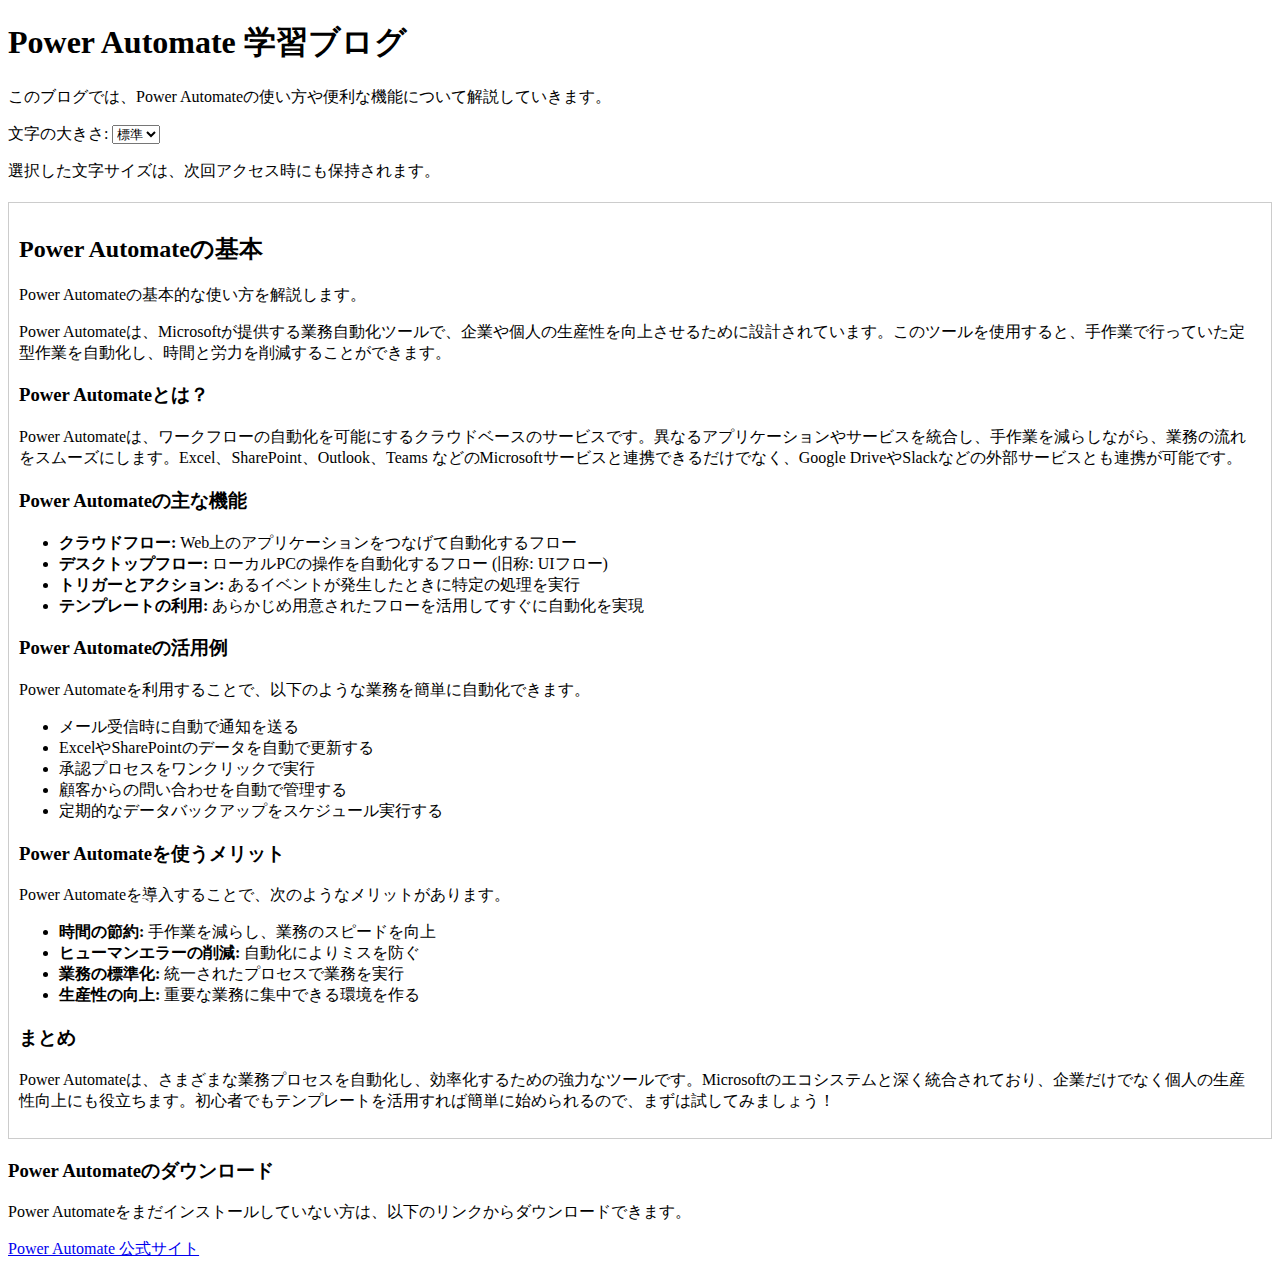
<file: index.html>
<!DOCTYPE html>
<html lang="ja">
<head>
    <meta charset="UTF-8">
    <meta name="viewport" content="width=device-width, initial-scale=1.0">
    <title>Power Automate ブログ</title>
    <style>
        body {
            font-size: 16px;
        }
        .article {
            border: 1px solid #ccc;
            padding: 10px;
            margin-bottom: 10px;
        }
        .settings {
            margin-bottom: 20px;
        }
    </style>
</head>
<body>
    <h1>Power Automate 学習ブログ</h1>
    <p>このブログでは、Power Automateの使い方や便利な機能について解説していきます。</p>

    <div class="settings">
        <label for="fontSize">文字の大きさ: </label>
        <select id="fontSize">
            <option value="14px">小</option>
            <option value="16px" selected>標準</option>
            <option value="20px">大</option>
        </select>
        <p>選択した文字サイズは、次回アクセス時にも保持されます。</p>
    </div>

    <div id="articles">
        <div class="article" data-category="基本操作">
            <h2>Power Automateの基本</h2>
            <p>Power Automateの基本的な使い方を解説します。</p>
            <p>Power Automateは、Microsoftが提供する業務自動化ツールで、企業や個人の生産性を向上させるために設計されています。このツールを使用すると、手作業で行っていた定型作業を自動化し、時間と労力を削減することができます。</p>
            
            <h3>Power Automateとは？</h3>
            <p>Power Automateは、ワークフローの自動化を可能にするクラウドベースのサービスです。異なるアプリケーションやサービスを統合し、手作業を減らしながら、業務の流れをスムーズにします。Excel、SharePoint、Outlook、Teams などのMicrosoftサービスと連携できるだけでなく、Google DriveやSlackなどの外部サービスとも連携が可能です。</p>
            
            <h3>Power Automateの主な機能</h3>
            <ul>
                <li><strong>クラウドフロー:</strong> Web上のアプリケーションをつなげて自動化するフロー</li>
                <li><strong>デスクトップフロー:</strong> ローカルPCの操作を自動化するフロー (旧称: UIフロー)</li>
                <li><strong>トリガーとアクション:</strong> あるイベントが発生したときに特定の処理を実行</li>
                <li><strong>テンプレートの利用:</strong> あらかじめ用意されたフローを活用してすぐに自動化を実現</li>
            </ul>
            
            <h3>Power Automateの活用例</h3>
            <p>Power Automateを利用することで、以下のような業務を簡単に自動化できます。</p>
            <ul>
                <li>メール受信時に自動で通知を送る</li>
                <li>ExcelやSharePointのデータを自動で更新する</li>
                <li>承認プロセスをワンクリックで実行</li>
                <li>顧客からの問い合わせを自動で管理する</li>
                <li>定期的なデータバックアップをスケジュール実行する</li>
            </ul>
            
            <h3>Power Automateを使うメリット</h3>
            <p>Power Automateを導入することで、次のようなメリットがあります。</p>
            <ul>
                <li><strong>時間の節約:</strong> 手作業を減らし、業務のスピードを向上</li>
                <li><strong>ヒューマンエラーの削減:</strong> 自動化によりミスを防ぐ</li>
                <li><strong>業務の標準化:</strong> 統一されたプロセスで業務を実行</li>
                <li><strong>生産性の向上:</strong> 重要な業務に集中できる環境を作る</li>
            </ul>
            
            <h3>まとめ</h3>
            <p>Power Automateは、さまざまな業務プロセスを自動化し、効率化するための強力なツールです。Microsoftのエコシステムと深く統合されており、企業だけでなく個人の生産性向上にも役立ちます。初心者でもテンプレートを活用すれば簡単に始められるので、まずは試してみましょう！</p>
        </div>
    </div>

    <script>
        // 文字サイズ変更処理
        const fontSizeSelect = document.getElementById("fontSize");
        fontSizeSelect.addEventListener("change", function() {
            document.body.style.fontSize = fontSizeSelect.value;
            localStorage.setItem("fontSize", fontSizeSelect.value);
        });
        
        // 保存されている文字サイズを適用
        window.onload = function() {
            const savedFontSize = localStorage.getItem("fontSize");
            if (savedFontSize) {
                document.body.style.fontSize = savedFontSize;
                fontSizeSelect.value = savedFontSize;
            }
        };
    </script>
    <div class="download">
        <h3>Power Automateのダウンロード</h3>
        <p>Power Automateをまだインストールしていない方は、以下のリンクからダウンロードできます。</p>
        <p><a href="https://flow.microsoft.com/ja-jp/" target="_blank">Power Automate 公式サイト</a></p>
    </div>
</body>
</html>
</file>
